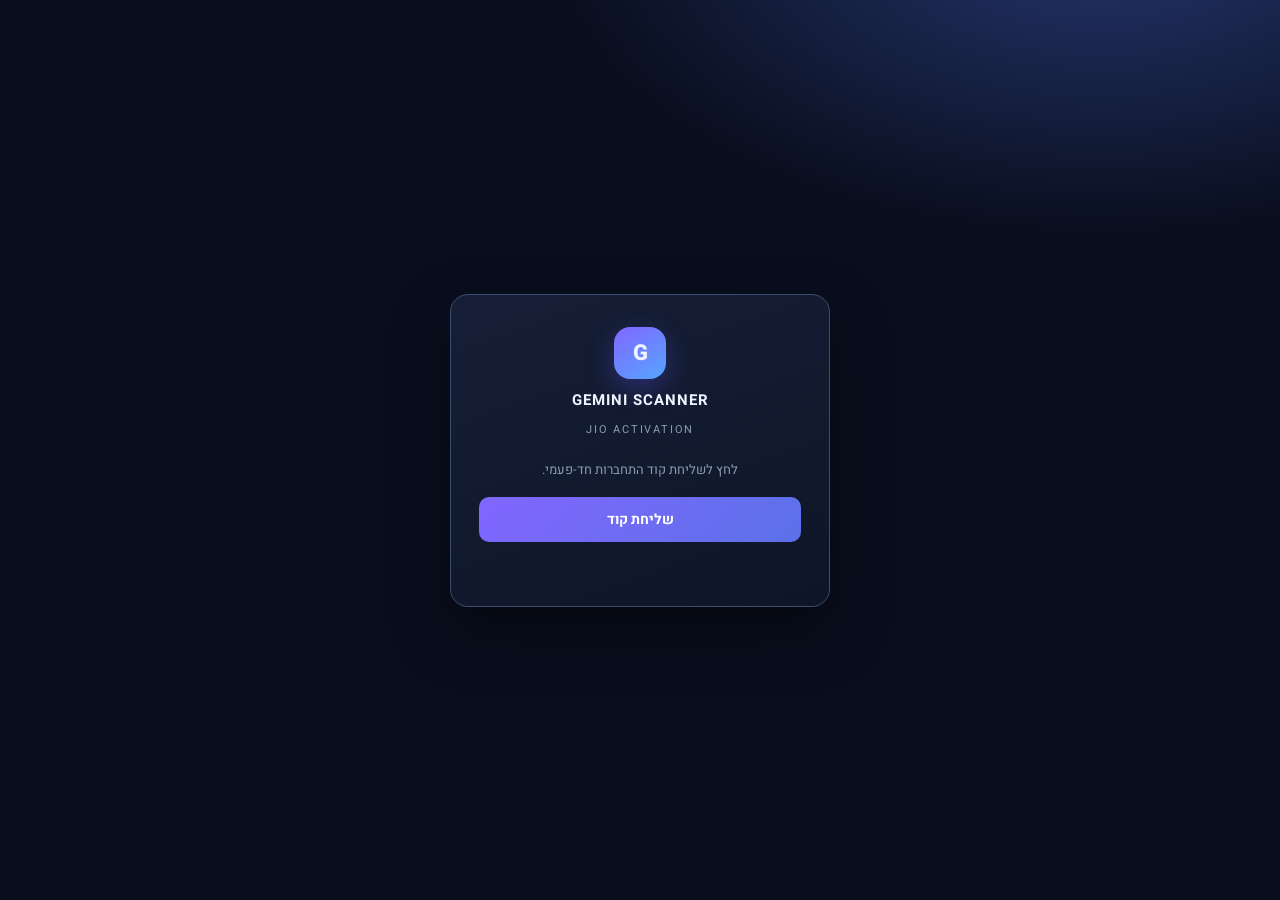
<file: templates/login.html>
<!doctype html>
<html lang="he" dir="rtl"><head><meta charset="utf-8"><meta name="viewport" content="width=device-width,initial-scale=1"><title>התחברות | Gemini Scanner</title><link rel="preconnect" href="https://fonts.googleapis.com"><link rel="preconnect" href="https://fonts.gstatic.com" crossorigin><link href="https://fonts.googleapis.com/css2?family=Heebo:wght@400;500;600;700;800&display=swap" rel="stylesheet"><link rel="stylesheet" href="/static/style.css">
<style>
body{display:flex;align-items:center;justify-content:center;min-height:100vh;padding:20px}
.login-card{width:min(380px,100%);background:linear-gradient(160deg,#161f37,#0e1526);border:1px solid #3d4d6f;border-radius:18px;padding:32px 28px;text-align:center;box-shadow:0 24px 60px #00000066}
.login-brand{display:flex;flex-direction:column;align-items:center;gap:10px;margin-bottom:22px}
.login-brand .brand-mark{width:52px;height:52px;display:grid;place-items:center;border-radius:16px;font-weight:800;font-size:22px;background:linear-gradient(145deg,var(--purple),var(--blue));box-shadow:0 10px 28px #6258ff4d}
.login-brand b{font-size:15px;letter-spacing:1px}
.login-brand span{font-size:11px;letter-spacing:1.8px;color:var(--muted)}
.login-step p{margin:0 0 18px;color:var(--muted);font-size:13px}
.login-btn{width:100%;border:0;border-radius:10px;padding:12px 14px;color:#fff;background:linear-gradient(135deg,var(--purple),#5b71e8);font:700 14px Heebo;cursor:pointer}
.login-btn:disabled{opacity:.5;cursor:default}
.login-input{width:100%;border:1px solid #344360;border-radius:10px;padding:13px 12px;color:#eef3ff;background:#0a1222;font:700 22px Consolas,monospace;letter-spacing:8px;text-align:center;outline:0;margin-bottom:14px;direction:ltr}
.login-input:focus{border-color:#8266ff}
.login-msg{min-height:18px;margin-top:14px;font-size:12px}
.login-msg.error{color:#ff9aaa}
.login-msg.ok{color:#5ee0a0}
.login-resend{margin-top:14px;background:0;border:0;color:#9eaff0;font:600 12px Heebo;cursor:pointer}
#step-code{display:none}
</style></head>
<body>
<div class="login-card">
  <div class="login-brand"><div class="brand-mark">G</div><b>GEMINI SCANNER</b><span>JIO ACTIVATION</span></div>
  <div class="login-step" id="step-send">
    <p>לחץ לשליחת קוד התחברות חד-פעמי.</p>
    <button class="login-btn" id="sendBtn" type="button">שליחת קוד</button>
  </div>
  <div class="login-step" id="step-code">
    <p>הזן את הקוד בן 6 הספרות שנשלח אליך.</p>
    <input class="login-input" id="codeInput" inputmode="numeric" maxlength="6" placeholder="------" autocomplete="one-time-code">
    <button class="login-btn" id="verifyBtn" type="button">אישור קוד</button>
    <button class="login-resend" id="resendBtn" type="button">שלח קוד חדש</button>
  </div>
  <div class="login-msg" id="msg"></div>
</div>
<script>
const $=id=>document.getElementById(id);
const msg=(text,type)=>{const el=$('msg');el.textContent=text||'';el.className='login-msg'+(type?' '+type:'')};
async function post(url,body){
  const r=await fetch(url,{method:'POST',headers:{'Content-Type':'application/json'},body:JSON.stringify(body||{})});
  return {ok:r.ok,data:await r.json().catch(()=>({}))};
}
async function sendCode(){
  const btn=$('sendBtn');btn.disabled=true;btn.textContent='שולח...';
  const r=await post('/login/send');
  btn.disabled=false;btn.textContent='שליחת קוד';
  if(r.data.ok){
    $('step-send').style.display='none';$('step-code').style.display='block';
    msg('קוד נשלח למייל.','ok');$('codeInput').focus();
  }else msg(r.data.error||'שליחת הקוד נכשלה.','error');
}
async function verifyCode(){
  const code=$('codeInput').value.trim();
  if(code.length!==6){msg('יש להזין קוד בן 6 ספרות.','error');return}
  const btn=$('verifyBtn');btn.disabled=true;btn.textContent='בודק...';
  const r=await post('/login/verify',{code});
  btn.disabled=false;btn.textContent='אישור קוד';
  if(r.data.ok){msg('התחברת בהצלחה, מעביר...','ok');location.href='/'}
  else msg(r.data.error||'קוד שגוי.','error');
}
$('sendBtn').onclick=sendCode;
$('resendBtn').onclick=sendCode;
$('verifyBtn').onclick=verifyCode;
$('codeInput').addEventListener('keydown',e=>{if(e.key==='Enter')verifyCode()});
$('codeInput').addEventListener('input',e=>{e.target.value=e.target.value.replace(/\D/g,'').slice(0,6)});
</script>
</body></html>
</file>
<file: static/style.css>
:root{--bg:#090e1d;--panel:#111a2d;--border:#2a3854;--text:#eef3ff;--muted:#8d9ab3;--purple:#8266ff;--blue:#55a5ff;--green:#35d39c;--yellow:#f5ca5b}*{box-sizing:border-box}html{scroll-behavior:smooth;scroll-padding-top:24px}body{margin:0;min-width:320px;background:radial-gradient(900px 500px at 86% -8%,#25356d 0%,transparent 62%),#090e1d;color:var(--text);font-family:Heebo,Arial}.app{display:flex;min-height:100vh}.sidebar{width:256px;flex:0 0 256px;padding:24px 16px;background:#0a1021c9;border-left:1px solid #35425e;position:sticky;top:0;height:100vh}.brand{color:var(--text);text-decoration:none;display:flex;align-items:center;gap:11px;padding:5px 8px 31px}.brand-mark{width:42px;height:42px;display:grid;place-items:center;border-radius:14px;font-weight:800;font-size:18px;background:linear-gradient(145deg,var(--purple),var(--blue));box-shadow:0 10px 28px #6258ff4d}.brand b{display:block;font-size:13px;letter-spacing:1px}.brand span{display:block;font-size:10px;letter-spacing:1.8px;color:var(--muted)}nav{display:grid;gap:7px}nav a{display:flex;gap:12px;padding:11px 13px;border-radius:11px;color:#aab5cb;text-decoration:none}nav a i{width:18px;text-align:center;font-style:normal}nav a.active,nav a:hover{color:#fff;background:#715eed40}.side-note{position:absolute;right:24px;left:24px;bottom:25px;padding-top:18px;border-top:1px solid var(--border);display:flex;gap:9px;color:#b7c2d7;font-size:12px}.side-note small{display:block;color:var(--muted);direction:ltr}.status-dot{width:8px;height:8px;border-radius:50%;background:var(--green);box-shadow:0 0 0 4px #35d39c1f}.main{width:100%;max-width:1540px;margin:auto;padding:34px}.header{display:flex;align-items:flex-end;justify-content:space-between;gap:24px;margin-bottom:29px}.eyebrow{font-size:11px;letter-spacing:1.8px;font-weight:700;color:#a796ff}.header h1{font-size:31px;margin:6px 0 4px}.header p,.panel-head p{margin:0;color:var(--muted);font-size:13px}.actions{display:flex;gap:8px;flex-wrap:wrap}.button{display:inline-flex;gap:7px;border:1px solid var(--border);border-radius:10px;padding:10px 14px;color:#e9efff;background:#141e34;font:600 13px Heebo;cursor:pointer}.button.primary{border:0;background:linear-gradient(135deg,var(--purple),#5b71e8)}.button.danger{color:#ffafbd;background:#321929}.button:disabled{opacity:.45}.cards{display:grid;grid-template-columns:repeat(4,1fr);gap:15px;margin-bottom:18px}.card,.panel{border:1px solid #3d4d6fbf;background:linear-gradient(140deg,#151f36f2,#0d1424eb);box-shadow:0 16px 40px #0000002e}.card{min-height:135px;padding:18px;border-radius:16px}.card.accent{border-color:#715eedb3}.card-head{display:flex;justify-content:space-between;color:var(--muted);font-size:13px}.metric-icon{width:33px;height:33px;border-radius:10px;display:grid;place-items:center;font-style:normal;color:#b2a8ff;background:#8266ff26}.blue{color:#88c5ff}.yellow{color:#f8d77c}.green{color:#74e4ba}.card strong{display:block;font-size:31px;margin:14px 0 8px}.card small{color:#7e8ba5;font-size:12px}.grid{display:grid;grid-template-columns:minmax(0,1.55fr) minmax(340px,.82fr);gap:18px}.panel{border-radius:16px;overflow:hidden}.panel-head{min-height:75px;padding:16px 19px;display:flex;align-items:center;justify-content:space-between;gap:15px;border-bottom:1px solid #3d4d6fa6}h2{font-size:16px;margin:0}.result-count,.run-state{font-size:10px;font-weight:700;padding:6px 9px;border-radius:999px;color:#98a7c3;background:#202b43}.run-state.on{color:#64e1b1;background:#35d39c21}.filters{display:flex;gap:9px;padding:12px 18px;border-bottom:1px solid #3d4d6f8c}.search{display:flex;align-items:center;gap:8px;flex:1;padding:0 11px;background:#0b1223;border:1px solid var(--border);border-radius:9px;color:#7584a0}.search input,select{font:inherit;color:var(--text);outline:0;border:0;background:transparent}.search input{width:100%;padding:9px 0;font-size:12px}select{min-width:145px;padding:0 8px;border:1px solid var(--border);border-radius:9px;background:#10182b;font-size:12px}.table-wrap{max-height:410px;overflow:auto;scrollbar-color:#536789 #0b1223}table{width:100%;border-collapse:collapse;min-width:660px}th,td{text-align:right;padding:13px 17px;border-bottom:1px solid #3443608f;font-size:12px}th{position:sticky;top:0;z-index:1;color:#8492ac;background:#111a2d;font-weight:600;box-shadow:0 1px #344360}td{color:#dae3f5}tbody tr:hover{background:#5976c312}.badge{display:inline-flex;gap:5px;padding:5px 9px;border-radius:999px;font-size:10px;font-weight:700}.badge:before{content:"";width:5px;height:5px;border-radius:50%;background:currentColor}.success{color:#64e1b1;background:#1e9c7020}.warn{color:#f5d477;background:#c99d2520}.error{color:#ffa3b3;background:#d24c6f20}.info{color:#7cbfff;background:#317fcf20}.url{max-width:270px;display:flex;gap:7px}.url span{overflow:hidden;text-overflow:ellipsis;white-space:nowrap;direction:ltr}.copy{border:1px solid #3a4a69;border-radius:6px;padding:3px 6px;background:#1e2a43;color:#bcd6ff;font:10px Heebo;cursor:pointer}.progress-wrap{padding:18px 19px 10px}.progress-wrap>div:first-child{display:flex;justify-content:space-between;color:#b3bfd4;font-size:12px;margin-bottom:8px}.progress{height:8px;border-radius:99px;background:#091120;overflow:hidden}.progress i{display:block;width:0;height:100%;background:linear-gradient(90deg,var(--purple),var(--blue));transition:width .35s}.steps{display:grid;gap:7px;padding:8px 19px 17px}.step{display:grid;grid-template-columns:29px 1fr auto;gap:10px;align-items:center;padding:10px;border:1px solid transparent;border-radius:10px;color:var(--muted)}.step b{display:grid;place-items:center;width:27px;height:27px;border-radius:8px;background:#202c46}.step strong{display:block;color:#c6d0e2;font-size:12px}.step small{display:block;font-size:10px;color:#77849d}.step em{font-size:10px;font-style:normal}.step.active{background:#1a2440;border-color:#4c4690}.step.done em{color:#62dfaf}.current-box{margin:0 19px 19px;padding:12px;display:flex;justify-content:space-between;border:1px solid var(--border);border-radius:10px;background:#0b1222}.current-box span,.current-box small{display:block;color:#8491a9;font-size:10px}.current-box b{display:block;margin-top:3px;font-size:12px}.logs-panel{margin-top:18px}.text-button{border:0;background:transparent;color:#9eaff0;font:600 12px Heebo;cursor:pointer}.logs-panel pre{height:230px;overflow:auto;margin:0;padding:15px 19px;background:#070c17;color:#aebbd2;font:12px/1.75 Consolas;direction:ltr;text-align:left;white-space:pre-wrap}.nav-toggle{display:none;flex-direction:column;justify-content:center;align-items:center;gap:5px;width:38px;height:38px;flex:0 0 auto;border:1px solid var(--border);border-radius:10px;background:#141e34;cursor:pointer;padding:0}.nav-toggle span{display:block;width:18px;height:2px;background:#c7d2ea;border-radius:2px;transition:transform .2s ease,opacity .2s ease}.sidebar.nav-open .nav-toggle span:nth-child(1){transform:translateY(7px) rotate(45deg)}.sidebar.nav-open .nav-toggle span:nth-child(2){opacity:0}.sidebar.nav-open .nav-toggle span:nth-child(3){transform:translateY(-7px) rotate(-45deg)}.nav-backdrop{display:none;position:fixed;inset:0;background:#05070fb3;z-index:55}@media(max-width:1100px){.sidebar{width:78px;flex-basis:78px;padding:20px 10px}.brand>div:last-child,nav span,.side-note{display:none}nav a{justify-content:center}.main{padding:28px}.cards{grid-template-columns:repeat(2,1fr)}.grid{grid-template-columns:1fr}}@media(max-width:680px){.app{display:block}.sidebar{position:static;width:100%;height:auto;border-left:0;border-bottom:1px solid var(--border);padding:13px 14px}.brand{padding:0 0 13px}.brand>div:last-child{display:block}nav{display:flex;overflow:auto}nav a{flex:0 0 auto;padding:8px 11px}nav span{display:block}.main{padding:21px 14px}.header{align-items:flex-start;flex-direction:column}.header h1{font-size:26px}.actions{width:100%}.button{flex:1;padding:10px 8px}.cards{grid-template-columns:1fr 1fr;gap:10px}.filters{flex-direction:column}.filters select{min-height:36px;width:100%}.results-panel .table-wrap{max-height:360px}.result-count{display:none}.grid{gap:14px}}@media(max-width:390px){.cards{grid-template-columns:1fr}}

[hidden]{display:none!important}
</file>
